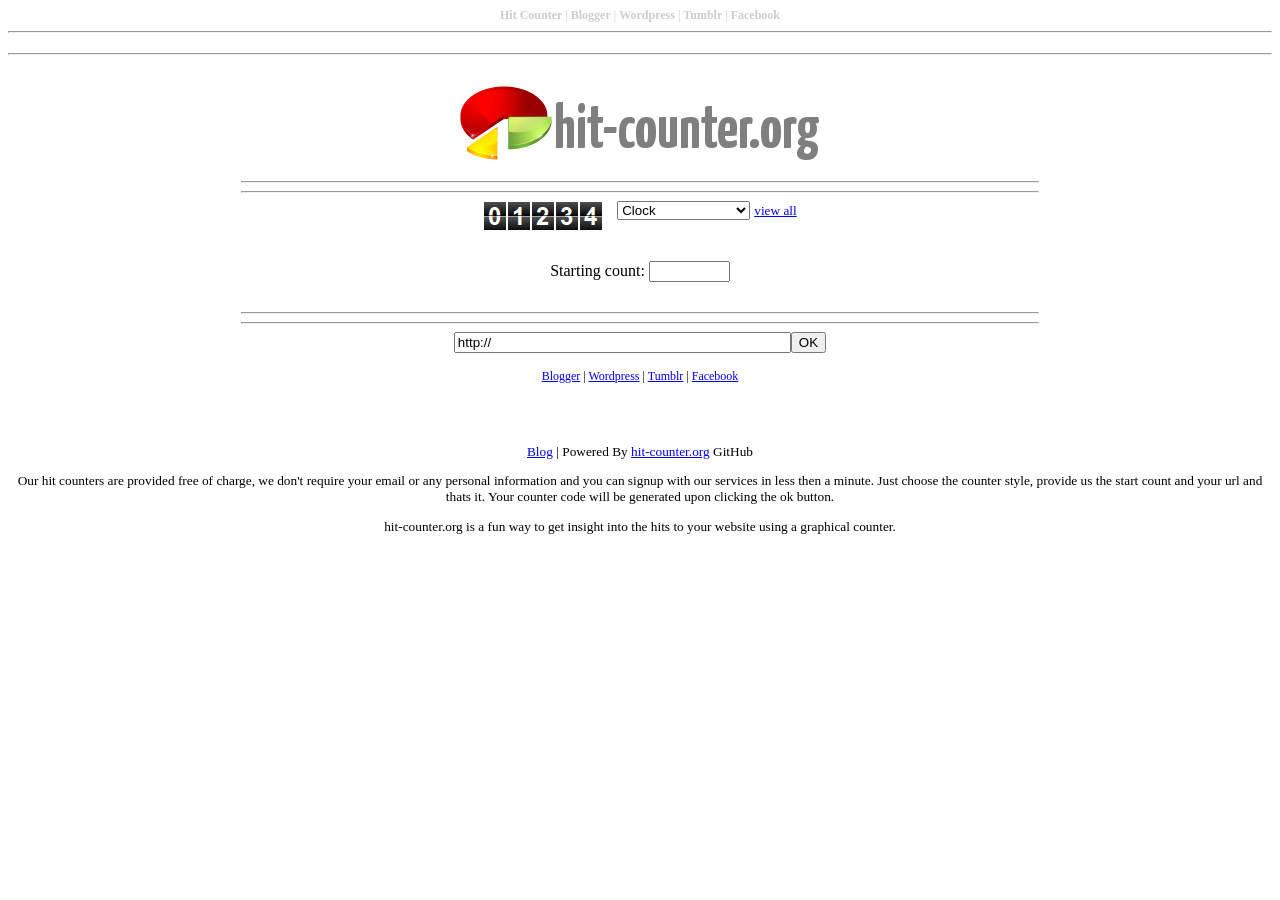
<file: index.html>
<!DOCTYPE HTML PUBLIC "-//W3C//DTD HTML 4.01 Transitional//EN">
<html lang="en">
<head>
    <title>Hit Counter - No email required!</title>
    <meta name="description" content="Hit counter's collection for your Blogger, Wordpress, Tumblr, Facebook..." />
    <meta http-equiv="Content-Type" content="text/html; charset=ISO-8859-1" />
    <link rel="shortcut icon" href="/favicon.ico" />

    <style type="text/css">
        .header {
            font-size: 12px;
            color:#CCCCCC;
            display: inline;
        }
        .footer {
            font-size:12px;
        }
    </style>


    <script>
        function changeimg()
        {
            switch (document.hitcountertype.select1.options[document.hitcountertype.select1.selectedIndex].value)
            {
                case "0" : document.images.preview.src = "images/digits0/preview.png";break;
                case "1" : document.images.preview.src = "images/digits1/preview.png";break;
                case "2" : document.images.preview.src = "images/digits2/preview.png";break;
                case "3" : document.images.preview.src = "images/digits3/preview.png";break;
                case "4" : document.images.preview.src = "images/digits4/preview.png";break;
                case "5" : document.images.preview.src = "images/digits5/preview.png";break;
                case "6" : document.images.preview.src = "images/digits6/preview.png";break;
                case "7" : document.images.preview.src = "images/digits7/preview.png";break;
                case "8" : document.images.preview.src = "images/digits8/preview.png";break;
                case "9" : document.images.preview.src = "images/digits9/preview.png";break;
                case "10" : document.images.preview.src = "images/digits10/preview.png";break;
                case "11" : document.images.preview.src = "images/digits11/preview.png";break;
                case "12" : document.images.preview.src = "images/digits12/preview.png";break;
                case "13" : document.images.preview.src = "images/digits13/preview.png";break;
                case "14" : document.images.preview.src = "images/digits14/preview.png";break;
                case "15" : document.images.preview.src = "images/digits15/preview.png";break;
                case "16" : document.images.preview.src = "images/digits16/preview.png";break;
                case "17" : document.images.preview.src = "images/digits17/preview.png";break;
                case "18" : document.images.preview.src = "images/digits18/preview.png";break;
                case "19" : document.images.preview.src = "images/digits19/preview.png";break;
                case "20" : document.images.preview.src = "images/digits20/preview.png";break;
                case "21" : document.images.preview.src = "images/digits21/preview.png";break;
                case "22" : document.images.preview.src = "images/digits22/preview.png";break;
                case "23" : document.images.preview.src = "images/digits23/preview.png";break;
                case "24" : document.images.preview.src = "images/digits24/preview.png";break;
                case "37" : document.images.preview.src = "images/digits37/preview.png";break;
                case "38" : document.images.preview.src = "images/digits38/preview.png";break;
                case "39" : document.images.preview.src = "images/digits39/preview.png";break;
                case "40" : document.images.preview.src = "images/digits40/preview.png";break;
                case "42" : document.images.preview.src = "images/digits42/preview.png";break;
                case "43" : document.images.preview.src = "images/digits43/preview.png";break;
            }
        }
    </script>
</head>
<body style="text-align:center;">
<div class="header">
    <h1 class="header">Hit Counter</h1>
    |
    <h3 class="header">Blogger</h3>
    |
    <h3 class="header">Wordpress</h3>
    |
    <h3 class="header">Tumblr</h3>
    |
    <h3 class="header">Facebook</h3>
</div>
<hr>
<div style="width:798px;margin:20px auto 0 auto;">
    <!-- empty -->
</div>
<hr>
<div style="width:798px;margin:20px auto 0 auto;">


    <div style="text-align: center;"><a href="http://hit-counter.org"><img style="border: 0px;" src="images/hit-counter-logo.png"></a></div>
    <div style="text-align: center; margin-top: 10px;">
        <hr>
        <div>
            <!-- empty -->
        </div>
        <hr>
        <form method="post" action="signup.php" name="hitcountertype">
            <div style="text-align:center;">
                <span style="vertical-align:middle;"><img name="preview" src="images/digits37/preview.png"></span>
<span style="padding-left:10px;vertical-align:top;">
<select name="select1" onChange="changeimg()";>
<option value="37" selected>Clock</option>
<option value="38">Counter</option>
<option value="39">Counter1</option>
<option value="40">Counter2</option>
<option value="42">Counter3</option>
<option value="43">Counter4</option>
<option value="0">Black 2.0</option>
<option value="1">Colors</option>
<option value="2">Led</option>
<option value="3">Lego</option>
<option value="4">Links</option>
<option value="5">Pink-BlackBg</option>
<option value="6">Yellow-BlackBg</option>
<option value="7">Red-BlackBg</option>
<option value="8">Pink-WhiteBg</option>
<option value="9">Black-WhiteBg</option>
<option value="10">Red-WhiteBg</option>
<option value="11">LightBlue-WhiteBg</option>
<option value="12">Green-WhiteBg</option>
<option value="13">Yellow-WhiteBg</option>
<option value="14">DarkBlue-WhiteBg</option>
<option value="15">Orange-WhiteBg</option>
<option value="16">White-BlackBg</option>
<option value="17">LightBlue-BlackBg</option>
<option value="18">Orange-BlackBg</option>
<option value="19">Green-BlackBg</option>
<option value="20">BadFrogBlack</option>
<option value="21">BadFrogGold</option>
<option value="22">BadFrogGray</option>
<option value="23">ScoreBoard</option>
<option value="24">Black</option>
    </select>&nbsp;<small><a href="counter-styles.htm" title="view all counter styles">view all</a></small>
</span>
            </div>
            <div style="margin-top:30px;">
                Starting count: <input maxlength="6" size="8" name="initialvalue" value="">
            </div>
            <div style="margin-top:30px;">
                <hr>
                <div>
                    <!-- empty -->
                </div>
                <hr>
                <input maxlength="256" size="40" name="url" value="http://"><input name="OK" value="OK" type="submit">
            </div>
        </form>
    </div>
    <div class="footer">
        <p><a href="http://www.blogger.com/" title="Blogger Hit Counter">Blogger</a>
        | <a href="http://wordpress.com/" title="Wordpress Hit Counter">Wordpress</a>
        | <a href="http://tumblr.com/" title="Tumblr Hit Counter">Tumblr</a> | <a href="http://www.facebook.com/" title="Facebook Hit Counter">Facebook</a></p>
    </div>
    <div style="text-align: center; margin-top: 60px;"><small>
            <a href="http://blog.hit-counter.org">Blog</a> | Powered By <a href="http://hit-counter.org">hit-counter.org</a> GitHub
        </small></div>


</div> <!-- div wrapper -->
<small><p>Our hit counters are provided free of charge, we don't require your email or any personal information and you can signup with our services in less then a minute. Just choose the counter style, provide us the start count and your url and thats it. Your counter code will be generated upon clicking the ok button.</p>

    <p>hit-counter.org is a fun way to get insight into the hits to your website using a graphical counter.</p></small>
</body></html>
</file>
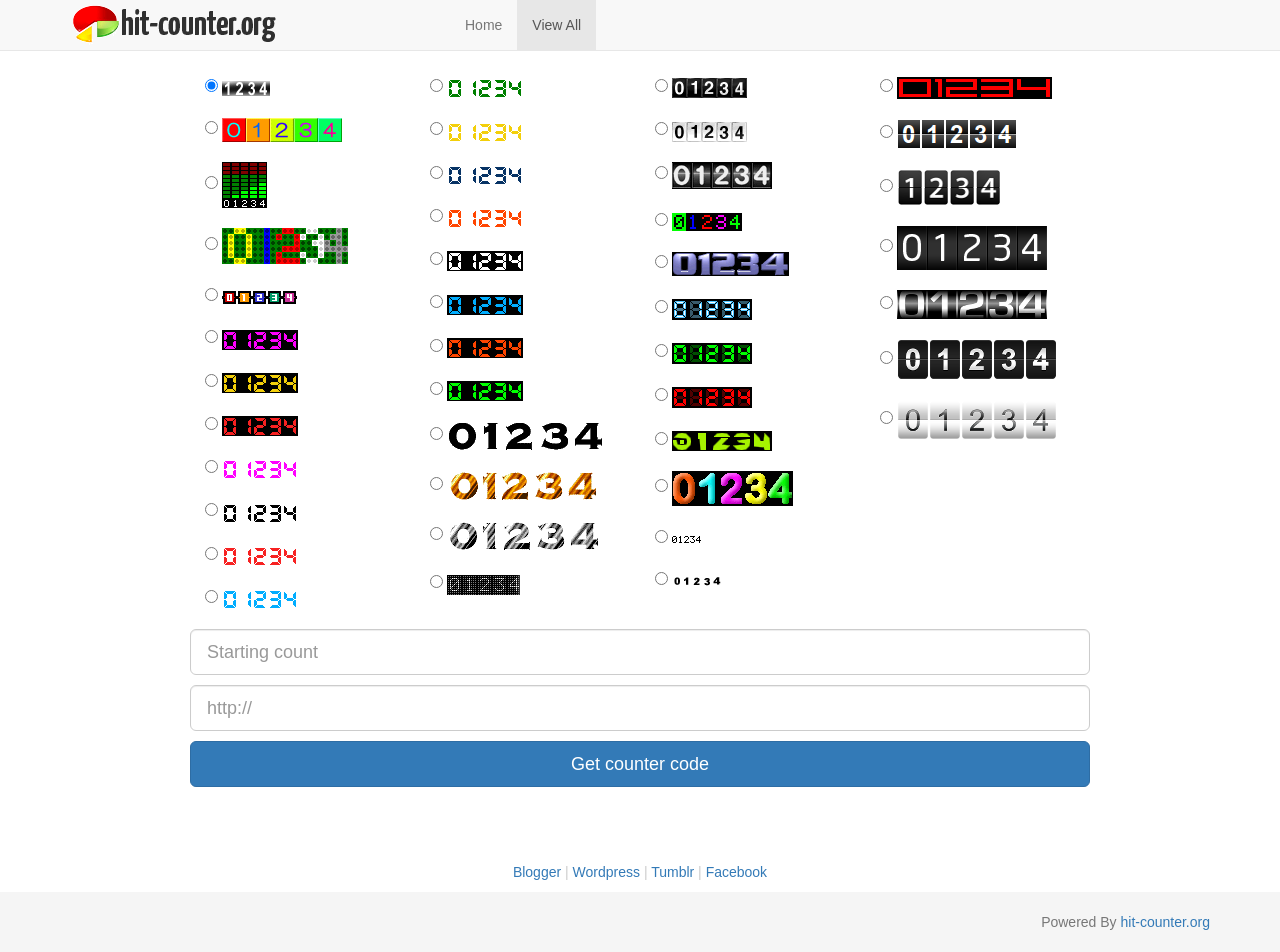
<file: counter-styles.htm>
<!DOCTYPE html>
<html lang="en">
<head>
    <meta charset="utf-8">
    <meta http-equiv="X-UA-Compatible" content="IE=edge">
    <meta name="viewport" content="width=device-width, initial-scale=1">
    <meta name="description" content="Choose your free hit counter style.">
    <meta name="author" content="hit-counter.org">
    <link rel="shortcut icon" href="images/favicon.ico">

    <title>Hit Counter Styles</title>

    <!-- Bootstrap core CSS -->
    <link rel="stylesheet" href="//netdna.bootstrapcdn.com/bootstrap/3.1.1/css/bootstrap.min.css">

    <!-- Custom styles for this template -->
    <link href="css/sticky-footer-navbar.css" rel="stylesheet">
    <link href="css/counter.css" rel="stylesheet">

    <!-- Just for debugging purposes. Don't actually copy this line! -->
    <!--[if lt IE 9]><script src="js/ie8-responsive-file-warning.js"></script><![endif]-->

    <!-- HTML5 shim and Respond.js IE8 support of HTML5 elements and media queries -->
    <!--[if lt IE 9]>
    <script src="https://oss.maxcdn.com/libs/html5shiv/3.7.0/html5shiv.js"></script>
    <script src="https://oss.maxcdn.com/libs/respond.js/1.4.2/respond.min.js"></script>
    <![endif]-->
</head>

<body>

<!-- Fixed navbar -->
<div class="navbar navbar-default navbar-fixed-top" role="navigation">
    <div class="container">
        <div class="navbar-header">
            <button type="button" class="navbar-toggle" data-toggle="collapse" data-target=".navbar-collapse">
                <span class="sr-only">Toggle navigation</span>
                <span class="icon-bar"></span>
                <span class="icon-bar"></span>
                <span class="icon-bar"></span>
            </button>
            <a href="/"><img src="images/small-logo.gif" class="img-responsive visible-xs" alt="Hit counter"><img src="images/logo.gif" class="img-responsive hidden-xs" alt="Hit counter"></a>
        </div>
        <div class="collapse navbar-collapse">
            <ul class="nav navbar-nav">
                <li><a href="/">Home</a></li>
                <li class="active"><a href="/counter-styles.htm">View All</a></li>
            </ul>
        </div><!--/.nav-collapse -->
    </div>
</div>

<!-- Begin page content -->
<div class="container">

    <form id="signup-fr2" method="post" action="signup.php" class="form-horizontal form-signin2" role="form">

        <div class="row clearfix">

            <div class="col-md-3 column">

                <div class="control-group control-group-margin">
                    <div class="controls form-inline">
                        <input type="radio" id="radio0" name="select1" value="0" checked="true">
                        <img class="previewImage" id="image0" src="/images/digits0/preview.png">
                    </div>
                </div>

                <div class="control-group control-group-margin">
                    <div class="controls form-inline">
                        <input type="radio" id="radio1" name="select1" value="1">
                        <img class="previewImage" id="image1" src="/images/digits1/preview.png">
                    </div>
                </div>

                <div class="control-group control-group-margin">
                    <div class="controls form-inline">
                        <input type="radio" id="radio2" name="select1" value="2">
                        <img class="previewImage" id="image2" src="/images/digits2/preview.png">
                    </div>
                </div>

                <div class="control-group control-group-margin">
                    <div class="controls form-inline">
                        <input type="radio" id="radio3" name="select1" value="3">
                        <img class="previewImage" id="image3" src="/images/digits3/preview.png">
                    </div>
                </div>

                <div class="control-group control-group-margin">
                    <div class="controls form-inline">
                        <input type="radio" id="radio4" name="select1" value="4">
                        <img class="previewImage" id="image4" src="/images/digits4/preview.png">
                    </div>
                </div>

                <div class="control-group control-group-margin">
                    <div class="controls form-inline">
                        <input type="radio" id="radio5" name="select1" value="5">
                        <img class="previewImage" id="image5" src="/images/digits5/preview.png">
                    </div>
                </div>

                <div class="control-group control-group-margin">
                    <div class="controls form-inline">
                        <input type="radio" id="radio6" name="select1" value="6">
                        <img class="previewImage" id="image6" src="/images/digits6/preview.png">
                    </div>
                </div>

                <div class="control-group control-group-margin">
                    <div class="controls form-inline">
                        <input type="radio" id="radio7" name="select1" value="7">
                        <img class="previewImage" id="image7" src="/images/digits7/preview.png">
                    </div>
                </div>

                <div class="control-group control-group-margin">
                    <div class="controls form-inline">
                        <input type="radio" id="radio8" name="select1" value="8">
                        <img class="previewImage" id="image8" src="/images/digits8/preview.png">
                    </div>
                </div>

                <div class="control-group control-group-margin">
                    <div class="controls form-inline">
                        <input type="radio" id="radio9" name="select1" value="9">
                        <img class="previewImage" id="image9" src="/images/digits9/preview.png">
                    </div>
                </div>

                <div class="control-group control-group-margin">
                    <div class="controls form-inline">
                        <input type="radio" id="radio10" name="select1" value="10">
                        <img class="previewImage" id="image10" src="/images/digits10/preview.png">
                    </div>
                </div>

                <div class="control-group control-group-margin">
                    <div class="controls form-inline">
                        <input type="radio" id="radio11" name="select1" value="11">
                        <img class="previewImage" id="image11" src="/images/digits11/preview.png">
                    </div>
                </div>

             </div>

            <div class="col-md-3 column">

                <div class="control-group control-group-margin">
                    <div class="controls form-inline">
                        <input type="radio" id="radio12" name="select1" value="12">
                        <img class="previewImage" id="image12" src="/images/digits12/preview.png">
                    </div>
                </div>

                <div class="control-group control-group-margin">
                    <div class="controls form-inline">
                        <input type="radio" id="radio13" name="select1" value="13">
                        <img class="previewImage" id="image13" src="/images/digits13/preview.png">
                    </div>
                </div>

                <div class="control-group control-group-margin">
                    <div class="controls form-inline">
                        <input type="radio" id="radio14" name="select1" value="14">
                        <img class="previewImage" id="image14" src="/images/digits14/preview.png">
                    </div>
                </div>

                <div class="control-group control-group-margin">
                    <div class="controls form-inline">
                        <input type="radio" id="radio15" name="select1" value="15">
                        <img class="previewImage" id="image15" src="/images/digits15/preview.png">
                    </div>
                </div>

                <div class="control-group control-group-margin">
                    <div class="controls form-inline">
                        <input type="radio" id="radio16" name="select1" value="16">
                        <img class="previewImage" id="image16" src="/images/digits16/preview.png">
                    </div>
                </div>

                <div class="control-group control-group-margin">
                    <div class="controls form-inline">
                        <input type="radio" id="radio17" name="select1" value="17">
                        <img class="previewImage" id="image17" src="/images/digits17/preview.png">
                    </div>
                </div>

                <div class="control-group control-group-margin">
                    <div class="controls form-inline">
                        <input type="radio" id="radio18" name="select1" value="18">
                        <img class="previewImage" id="image18" src="/images/digits18/preview.png">
                    </div>
                </div>

                <div class="control-group control-group-margin">
                    <div class="controls form-inline">
                        <input type="radio" id="radio19" name="select1" value="19">
                        <img class="previewImage" id="image19" src="/images/digits19/preview.png">
                    </div>
                </div>

                <div class="control-group control-group-margin">
                    <div class="controls form-inline">
                        <input type="radio" id="radio20" name="select1" value="20">
                        <img class="previewImage" id="image20" src="/images/digits20/preview.png">
                    </div>
                </div>

                <div class="control-group control-group-margin">
                    <div class="controls form-inline">
                        <input type="radio" id="radio21" name="select1" value="21">
                        <img class="previewImage" id="image21" src="/images/digits21/preview.png">
                    </div>
                </div>

                <div class="control-group control-group-margin">
                    <div class="controls form-inline">
                        <input type="radio" id="radio22" name="select1" value="22">
                        <img class="previewImage" id="image22" src="/images/digits22/preview.png">
                    </div>
                </div>

                <div class="control-group control-group-margin">
                    <div class="controls form-inline">
                        <input type="radio" id="radio23" name="select1" value="23">
                        <img class="previewImage" id="image23" src="/images/digits23/preview.png">
                    </div>
                </div>

            </div>

            <div class="col-md-3 column">

                <div class="control-group control-group-margin">
                    <div class="controls form-inline">
                        <input type="radio" id="radio24" name="select1" value="24">
                        <img class="previewImage" id="image24" src="/images/digits24/preview.png">
                    </div>
                </div>

                <div class="control-group control-group-margin">
                    <div class="controls form-inline">
                        <input type="radio" id="radio25" name="select1" value="25">
                        <img class="previewImage" id="image25" src="/images/digits25/preview.png">
                    </div>
                </div>

                <div class="control-group control-group-margin">
                    <div class="controls form-inline">
                        <input type="radio" id="radio26" name="select1" value="26">
                        <img class="previewImage" id="image26" src="/images/digits26/preview.png">
                    </div>
                </div>

                <div class="control-group control-group-margin">
                    <div class="controls form-inline">
                        <input type="radio" id="radio27" name="select1" value="27">
                        <img class="previewImage" id="image27" src="/images/digits27/preview.png">
                    </div>
                </div>

                <div class="control-group control-group-margin">
                    <div class="controls form-inline">
                        <input type="radio" id="radio28" name="select1" value="28">
                        <img class="previewImage" id="image28" src="/images/digits28/preview.png">
                    </div>
                </div>

                <div class="control-group control-group-margin">
                    <div class="controls form-inline">
                        <input type="radio" id="radio29" name="select1" value="29">
                        <img class="previewImage" id="image29" src="/images/digits29/preview.png">
                    </div>
                </div>

                <div class="control-group control-group-margin">
                    <div class="controls form-inline">
                        <input type="radio" id="radio30" name="select1" value="30">
                        <img class="previewImage" id="image30" src="/images/digits30/preview.png">
                    </div>
                </div>

                <div class="control-group control-group-margin">
                    <div class="controls form-inline">
                        <input type="radio" id="radio31" name="select1" value="31">
                        <img class="previewImage" id="image31" src="/images/digits31/preview.png">
                    </div>
                </div>

                <div class="control-group control-group-margin">
                    <div class="controls form-inline">
                        <input type="radio" id="radio32" name="select1" value="32">
                        <img class="previewImage" id="image32" src="/images/digits32/preview.png">
                    </div>
                </div>

                <div class="control-group control-group-margin">
                    <div class="controls form-inline">
                        <input type="radio" id="radio33" name="select1" value="33">
                        <img class="previewImage" id="image33" src="/images/digits33/preview.png">
                    </div>
                </div>

                <div class="control-group control-group-margin">
                    <div class="controls form-inline">
                        <input type="radio" id="radio34" name="select1" value="34">
                        <img class="previewImage" id="image34" src="/images/digits34/preview.png">
                    </div>
                </div>

                <div class="control-group control-group-margin">
                    <div class="controls form-inline">
                        <input type="radio" id="radio35" name="select1" value="35">
                        <img class="previewImage" id="image35" src="/images/digits35/preview.png">
                    </div>
                </div>

            </div>

            <div class="col-md-3 column">

                <div class="control-group control-group-margin">
                    <div class="controls form-inline">
                        <input type="radio" id="radio36" name="select1" value="36">
                        <img class="previewImage" id="image36" src="/images/digits36/preview.png">
                    </div>
                </div>

                <div class="control-group control-group-margin">
                    <div class="controls form-inline">
                        <input type="radio" id="radio37" name="select1" value="37">
                        <img class="previewImage" id="image37" src="/images/digits37/preview.png">
                    </div>
                </div>

                <div class="control-group control-group-margin">
                    <div class="controls form-inline">
                        <input type="radio" id="radio38" name="select1" value="38">
                        <img class="previewImage" id="image38" src="/images/digits38/preview.png">
                    </div>
                </div>

                <div class="control-group control-group-margin">
                    <div class="controls form-inline">
                        <input type="radio" id="radio39" name="select1" value="39">
                        <img class="previewImage" id="image39" src="/images/digits39/preview.png">
                    </div>
                </div>

                <div class="control-group control-group-margin">
                    <div class="controls form-inline">
                        <input type="radio" id="radio40" name="select1" value="40">
                        <img class="previewImage" id="image40" src="/images/digits40/preview.png">
                    </div>
                </div>

                <div class="control-group control-group-margin">
                    <div class="controls form-inline">
                        <input type="radio" id="radio42" name="select1" value="42">
                        <img class="previewImage" id="image42" src="/images/digits42/preview.png">
                    </div>
                </div>

                <div class="control-group control-group-margin">
                    <div class="controls form-inline">
                        <input type="radio" id="radio43" name="select1" value="43">
                        <img class="previewImage" id="image43" src="/images/digits43/preview.png">
                    </div>
                </div>

            </div>

        </div>

        <div class="row clearfix">

            <input type="number" name="initialvalue" class="form-control input-lg" placeholder="Starting count">
            <input type="url" name="url" class="form-control input-lg" placeholder="http://">
            <button class="btn btn-lg btn-primary btn-block" type="submit">Get counter code</button>

        </div>

    </form>

    <div id="links" class="row clearfix">
        <div class="col-md-12 column">
            <p class="text-center">
                <a href="http://www.blogger.com/start?hl=es">Blogger</a>
                | <a href="http://es.wordpress.com">Wordpress</a>
                | <a href="http://www.tumblr.com">Tumblr</a>
                | <a href="http://www.facebook.com">Facebook</a>
            </p>
        </div>
    </div>

</div> <!-- /container -->

<div id="footer">

    <div class="container">
        <p class="text-muted text-right">Powered By <a href="/">hit-counter.org</a></p>
    </div>

</div>


<!-- Bootstrap core JavaScript
================================================== -->
<!-- Placed at the end of the document so the pages load faster -->
<script src="https://ajax.googleapis.com/ajax/libs/jquery/1.11.0/jquery.min.js"></script>
<script src="js/counter.js"></script>
<script src="//netdna.bootstrapcdn.com/bootstrap/3.1.1/js/bootstrap.min.js"></script>
</body>
</html>
</file>
<file: css/sticky-footer-navbar.css>
/* Sticky footer styles
-------------------------------------------------- */
html {
    position: relative;
    min-height: 100%;
}
body {
    /* Margin bottom by footer height */
    margin-bottom: 60px;
}
#footer {
    position: absolute;
    bottom: 0;
    width: 100%;
    /* Set the fixed height of the footer here */
    height: 60px;
    background-color: #f5f5f5;
}


/* Custom page CSS
-------------------------------------------------- */
/* Not required for template or sticky footer method. */

body > .container {
    padding: 60px 15px 0;
}
.container .text-muted {
    margin: 20px 0;
}

#footer > .container {
    padding-right: 15px;
    padding-left: 15px;
}

code {
    font-size: 80%;
}
</file>
<file: css/counter.css>
.form-signin {
    max-width: 400px;
    padding: 15px;
    margin: 0 auto;
}
.form-signin img {
    margin-bottom: 10px;
}
.form-control {
    margin-bottom: 10px;
}
.share {
    float:right;
    margin-left:20px;
}
.form-signin2 {
    max-width: 900px;
    padding: 15px;
    margin: 0 auto;
}
#signup-fr2 .control-group-margin {
    margin-bottom: 20px;
}
#links {
    margin-top: 60px;
    color: #CCCCCC;
}
.previewImage {
    cursor: pointer;
    cursor: hand;
}
.marginTop {
    margin-top: 30px;
}
#thanx {
    max-width: 400px;
}
#gracias {
    font-size: 120%;
}
.pubTop {
    margin-bottom: 10px;
}
</file>
